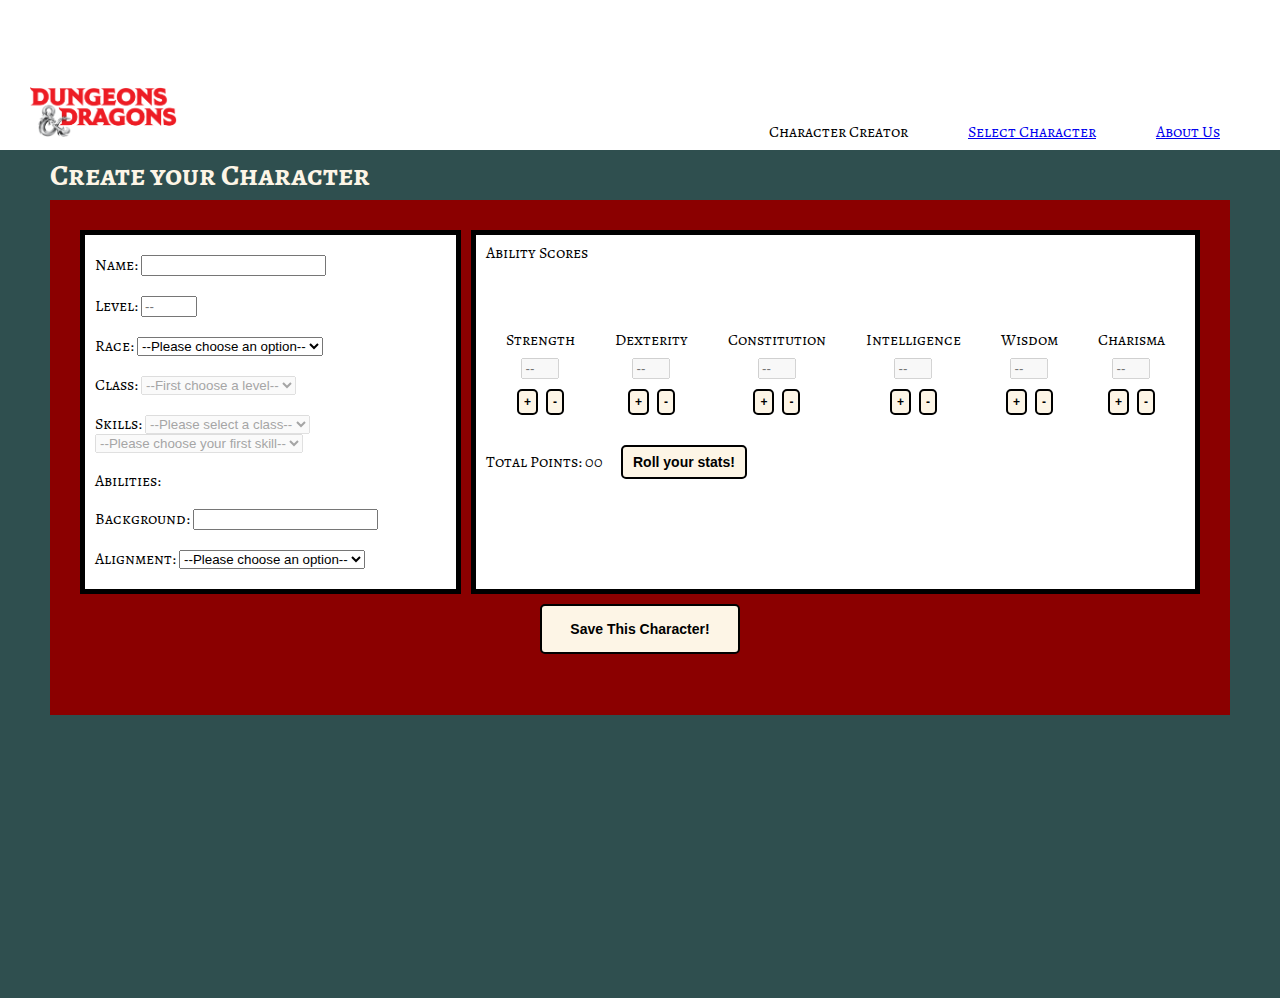
<file: index.html>
<!DOCTYPE html>
<html lang="en">
<head>
  <meta charset="UTF-8">
  <meta name="viewport" content="width=device-width, initial-scale=1.0">
  <meta http-equiv="X-UA-Compatible" content="ie=edge">
  <link rel = "stylesheet" type="text/css" href="./css/reset.css">
  <link rel = "stylesheet" type="text/css" href="./css/characterCreate.css">
  <link rel= "stylesheet" type = "text/css" href="./css/tooltip.css">
  <link href="https://fonts.googleapis.com/css?family=Alegreya+SC&display=swap" rel="stylesheet">
  <title>D&D Character Creator and Tracker</title>
</head>
<body>
  <header>
    <a href="" id="logo"><img src="../imgs/DnD_Logo.png" alt="DnD_Logo" height="50" ></a>
    <nav id="navBar">
      <ul class="navLinks">
        <li class="navItems"><a id="currentPage">Character Creator</a></li>
        <li class="navItems"><a href="./pages/selectCharacter.html">Select Character</a></li>
        <li class="navItems"><a href="./pages/aboutUs.html">About Us</a></li>
      </ul>
    </nav>
  </header>
  <main>
    <h1>Create your Character</h1>
    <!-- <div id="form"> -->
    <form name="characterCreatorForm">
      <div id=mainLeft>
        <div class="selectorDiv" id="nameDiv">
          <label for="fullName" id="fullNameLabel"> Name: </label>
          <input type="text" name="fullName" id="fullName">
        </div>
        <div class="selectorDiv" id="levelDiv">
          <label for="levelInput" id="levelLabel">Level:</label>
          <input type="number" name="levelInput" id="levelInput" min="1" max="20" placeholder="--">
        </div>      
        <div class="selectorDiv" id="raceDiv">
          <label for="raceSelect" id="raceLabel">Race: </label>
          <select name="raceSelect" id="raceSelect">
            <option value="">--Please choose an option--</option>
          </select>
          <p id="tooltipTextInvis"></p>
        </div>
  
        <div class="selectorDiv" id="classDiv">
          <label for="classSelect" id="classLabel">Class: </label>
          <select name="class" id="classSelect" disabled="true">
            <option value="">--First choose a level--</option>
          </select>
        </div>
    
        <div class="selectorDiv" id="skillsDiv">
          <label for="skillSelectFirst" id="skillLabel">Skills:</label>
          <select name="skillSelectFirst" id="skillSelectFirst" disabled="true">
            <option value="">--Please select a class--</option>
          </select>

          <!-- <label for="skillSelectSecond"></label> -->
          <select name="skillSelectSecond" id="skillSelectSecond" disabled="true">
            <option value="">--Please choose your first skill--</option>
            <option value="input skill">input skill</option>
          </select>
        </div>

        <div class="selectorDiv" id="abilityDiv">
          <label for="abilitySelect" id="abilityLabel">Abilities:</label>
          <div id="testID"></div>
          </div>
        <div class="selectorDiv" id="alignmentDiv">
          <label for="alignmentSelect" id="alignmentLabel">Alignment:</label>
          <select name="alignment" id="alignmentSelect">
            <option value="">--Please choose an option--</option>
          </select>
        </div>
        <div class="selectorDiv" id="backgroundDiv">
          <label for="background">Background: </label>
          <input type="text" name="background" id="background">
        </div>
      </div>
      <div id="mainRight">
        <h2 id="abilityScoreHeading">Ability Scores</h2>
        <fieldset form="characterCreatorForm" name="Ability Scores" id="abilityScoreField">
          <!-- <caption>Ability Scores</caption> -->
          <div id="abilityScoreDiv">
            <section id="strength">
              <label for="strengthNumber">Strength</label> 
              <input class="abilityInputs" type="number" name="strengthNumber" id="strengthNumber" min="1" max="10" disabled="true" placeholder="--";>
              <div class="abilityButtons" id="strASButtton">
                <button type="button" class="abilityScorePlus">+</button>
                <button type="button" class="abilityScoreMinus">-</button>
              </div>
            </section>
              
            <section id="dexterity">
              <label for="dexterityNumber">Dexterity</label>
              <input class="abilityInputs" type="number" name="dexterityNumber" id="dexterityNumber" min="1" max="10" disabled="true" placeholder="--"> 
              <div class="abilityButtons">
                <button type="button" class="abilityScorePlus">+</button>
                <button type="button" class="abilityScoreMinus">-</button>
              </div>
            </section>
    
            <section id="constitution">
              <label for="constitutionNumber">Constitution</label> 
              <input class="abilityInputs" type="number" name="constitutionNumber" id="constitutionNumber" min="1" max="10" disabled="true" placeholder="--">
              <div class="abilityButtons">
                <button type="button" class="abilityScorePlus">+</button>
                <button type="button" class="abilityScoreMinus">-</button>
              </div>
            </section>
    
            <section id="intelligence">
              <label for="intelligenceNumber">Intelligence</label>
              <input class="abilityInputs" type="number" name="intelligenceNumber" id="intelligenceNumber" min="1" max="10" disabled="true" placeholder="--">
              <div class="abilityButtons">
                <button type="button" class="abilityScorePlus">+</button>
                <button type="button" class="abilityScoreMinus">-</button>
              </div>
            </section>
  
            <section id="wisdom">
              <label for="wisdomNumber">Wisdom</label> 
              <input class="abilityInputs" type="number" name="wisdomNumber" id="wisdomNumber" min="1" max="10" disabled="true" placeholder="--">
              <div class="abilityButtons">
                <button type="button" class="abilityScorePlus">+</button>
                <button type="button" class="abilityScoreMinus">-</button>
              </div>
            </section>
    
            <section id="charisma">
              <label for="charismaNumber">Charisma</label> 
              <input class="abilityInputs" type="number" name= "charismaNumber" id="charismaNumber" min="1" max="10" disabled="true" placeholder="--">
              <div class="abilityButtons">
                <button type="button" class="abilityScorePlus">+</button>
                <button type="button" class="abilityScoreMinus">-</button>
              </div>
            </section>
          </div>
          <output for="abilityScoreDiv" id="abilityScoreOutput">Total Points: 00</output>
          <button type="button" id="statButton">Roll your stats!</button>
        </fieldset> 
      </div>
      <input type="submit" value="Save This Character!" id="submitButton">
    </form>
  </main>
</body>
<script src="./js/race.js"></script>
<script src="./js/charCreate.js"></script>
</html>
</file>
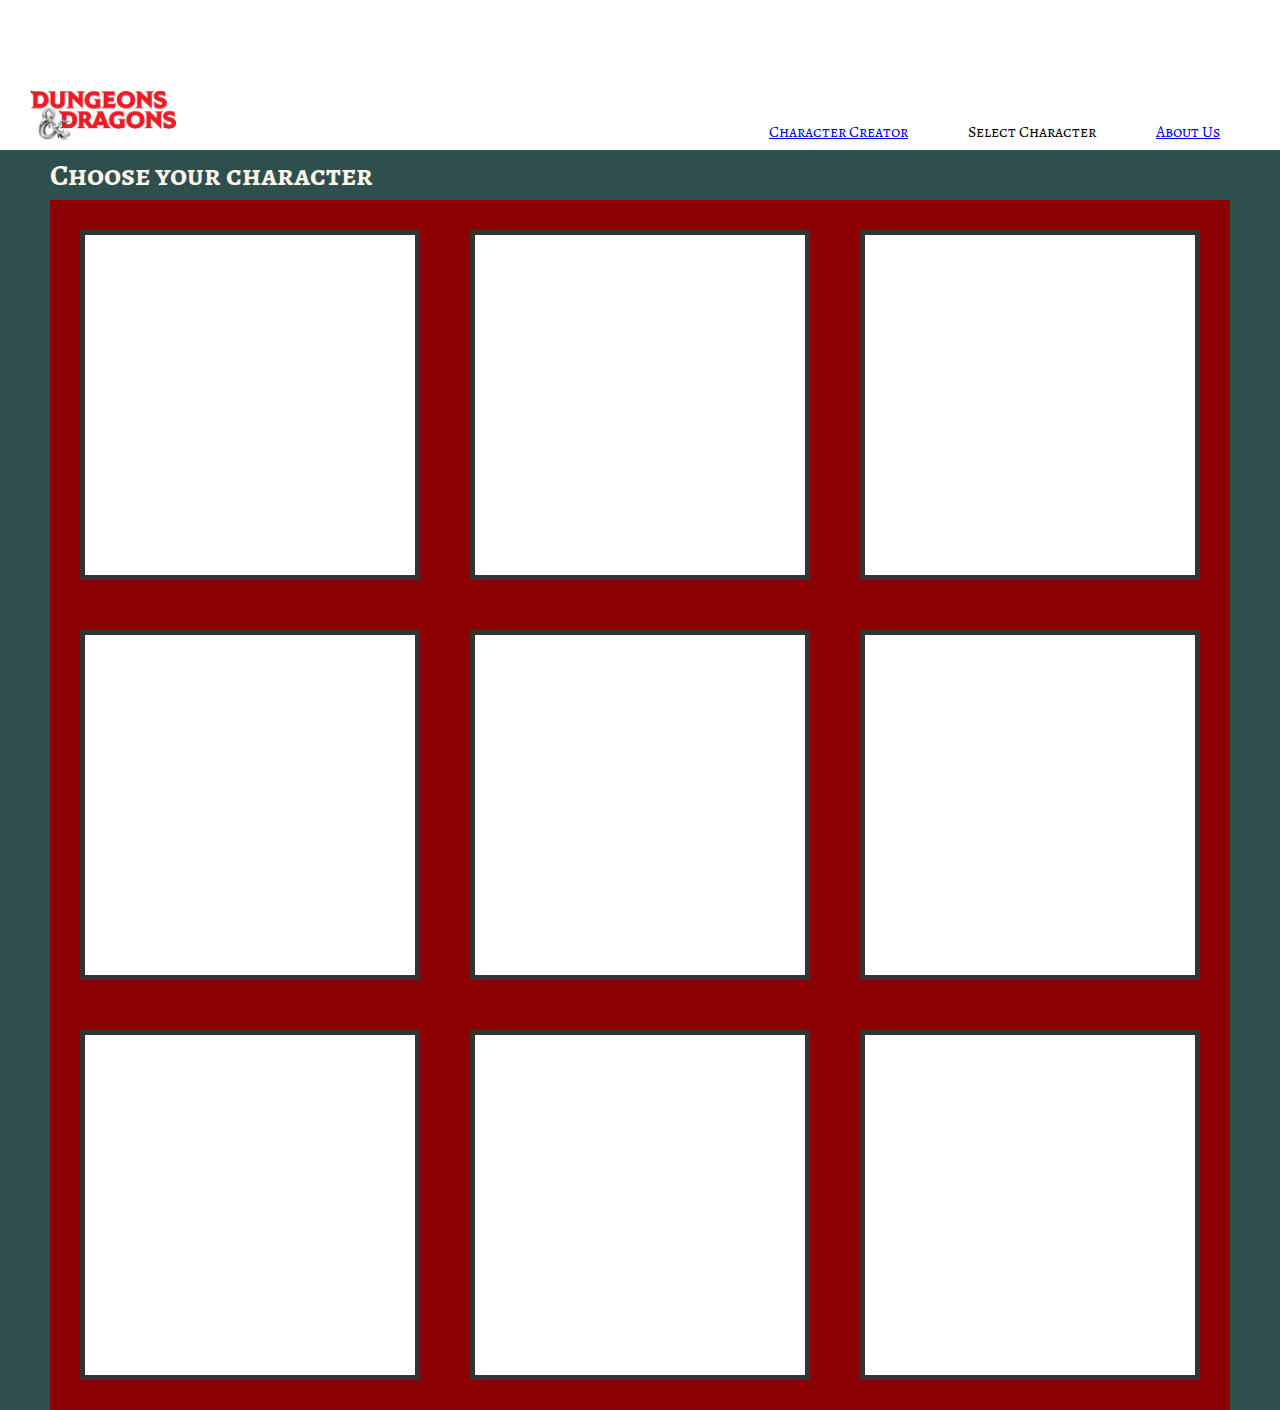
<file: pages/selectCharacter.html>
<html lang="en">
<head>
  <meta charset="UTF-8">
  <meta name="viewport" content="width=device-width, initial-scale=1.0">
  <meta http-equiv="X-UA-Compatible" content="ie=edge">
  <link rel = "stylesheet" type="text/css" href="../css/reset.css">
  <link rel = "stylesheet" type="text/css" href="../css/selectCharacter.css">
  <link href="https://fonts.googleapis.com/css?family=Alegreya+SC&display=swap" rel="stylesheet">
  <title>Select your Character</title>

</head>
<body>
  <header>
      <a href="" id="logo"><img src="../imgs/DnD_Logo.png" alt="DnD_Logo" height="50" ></a>
      <nav id="navBar">
        <ul class="navLinks">
          <li class="navItems"><a href="../index.html">Character Creator</a></li>
          <li class="navItems"><a id="currentPage">Select Character</a></li>
          <li class="navItems"><a href="../pages/aboutUs.html">About Us</a></li>
        </ul>
      </nav>
    </header>
  <main>
    <h1>Choose your character</h1>
    <div class="grid-container">
      <div class="grid-item" id='grid0'></div>
      <div class="grid-item" id='grid1'></div>
      <div class="grid-item" id='grid2'></div>  
      <div class="grid-item" id='grid3'></div>
      <div class="grid-item" id='grid4'></div>
      <div class="grid-item" id='grid5'></div>  
      <div class="grid-item" id='grid6'></div>
      <div class="grid-item" id='grid7'></div>
      <div class="grid-item" id='grid8'></div>  
    </div>
  </main>
</body>
<script src="../js/charSelect.js"></script>
</html>
</file>
<file: css/characterCreate.css>
body {
  font-family: 'Alegreya SC', serif;
  background-color: darkslategray;
}
#submitButton {
  background:    #fdf5e6;
  border:        2px solid #000000;
  border-radius: 5px;
  padding:       8px 20px;
  color:         #000000;
  display:       inline-block;
  font:          normal bold 14px/1 "Alegreya", sans-serif;
  text-align:    center;
}
#statButton {
  background:    #fdf5e6;
  border:        2px solid #000000;
  border-radius: 5px;
  padding:       8px 10px;
  color:         #000000;
  display:       inline-block;
  font:          normal bold 14px/1 "Alegreya", sans-serif;
  text-align:    center;
  margin-left: 15px;
}
.abilityScorePlus {
  background:    #fdf5e6;
  border:        2px solid #000000;
  border-radius: 5px;
  padding:       5px 5px;
  color:         #000000;
  display:       inline-block;
  font:          normal bold 12px/1 "Alegreya", sans-serif;
  text-align:    center;
}
.abilityScoreMinus {
  background:    #fdf5e6;
  border:        2px solid #000000;
  border-radius: 5px;
  padding:       5px 5px;
  color:         #000000;
  display:       inline-block;
  font:          normal bold 12px/1 "Alegreya", sans-serif;
  text-align:    center;
}
header {
  height: 150px;
  grid-area: header;
  background-color: white;
}
main {
  grid-area: main;
  background-color: darkslategray;
}
footer {
  grid-area: footer;
}
#logo {
  grid-area: logo;
  margin-left: 30px;
  margin-bottom: 10px;
}
#navBar {
  grid-area: navBar;
  display: flex;
  align-items: flex-end;
  justify-content: flex-end;
  margin: 0px 30px 10px 30px;
}
li {
  margin-left: 30px;
  margin-right: 30px;
}
#navBar ul {
  display: flex;
  flex-direction: row;
  align-items: center;
  justify-content: space-between;
}
form {
  background-color: darkred;
  grid-area: form;
}
#mainLeft {
  grid-area: mainLeft;
  background-color: white;
}
#mainRight {
  grid-area: mainRight;
  background-color: white;
}
h1 {
  color: oldlace;
  font-size: 30px;
  font-weight: 700;
  margin: 10px 50px 10px 50px;
}
#fullNameLabel {
  grid-area: nameLabel;
}
#fullName {
  grid-area: fullName;
}
#levelLabel {
  grid-area: levelLabel;
}
#levelInput {
  grid-area: level;
}
#raceLabel {
  grid-area: raceLabel;
}
#raceSelect {
  grid-area: race;
}
#classLabel {
  grid-area: classLabel;
}
#classSelect {
  grid-area: classSelect;
}
#skillLabel {
  grid-area: skillLabel;
}
#skillSelectFirst {
  grid-area: skillSelectFirst;
}
#skillSelectSecond {
  grid-area: skillSelectSecond;
}
#nameDiv {
  grid-area: nameDiv;
}
#levelDiv {
  grid-area: levelDiv;
}
#raceDiv {
  grid-area: raceDiv;
}
#classDiv {
  grid-area: classDiv;
}
#skillsDiv {
  grid-area: skillsDiv;
}
#abilityDiv {
  grid-area: abilityDiv;
}
#alignmentDiv {
  grid-area: alignmentDiv;
}
#backgroundDiv {
  grid-area: backgroundDiv;
}
#abilityScoreHeading {
  grid-area: abilityHeading;
}
fieldset {
  grid-area: asField;
}
#statButton {
  grid-area: statButton;
}
#abilityScoreOutput {
  grid-area: asPoints;
}
#submitButton {
  grid-area: charSubmit;
  width: 200px;
  height: 50px;
  align-self: flex-start;
  justify-self: center;
  margin-top: 10px;
}
#strength {
  grid-area: strAS;
}
#dexterity {
  grid-area: dexAS;
}
#constitution {
  grid-area: conAS;
}
#intelligence {
  grid-area: intAS;
}
#wisdom {
  grid-area: widAS;
}
#charisma {
  grid-area: chaAS;
}
#strASLabel {
  grid-area: strASLabel;
}
#abilityScoreDiv {
  grid-area: abilityScoreDiv;
}
#strASButton {
  grid-area: strASButton;
}
#dexASLabel {
  grid-area: dexASLabel;
}
#dexASButton {
  grid-area: dexASButton;
}
#strengthNumber {
  grid-area: strengthNumber;
  width: 30px;
}
#dexterityNumber {
  grid-area: dexterityNumber;
  width: 30px;
}
#constitutionNumber {
  width: 30px;
}
#intelligenceNumber {
  width: 30px;
}
#wisdomNumber {
  width: 30px;
}
#charismaNumber {
  width: 30px;
}
body {
  display: grid;
  grid-template-columns: 1fr 1fr 1fr;
  grid-template-rows: .25fr 2fr 1fr;
  grid-template-areas:
    "header header header"
    "main main main"
    "footer footer footer";
}
header {
  display: grid;
  grid-template-columns: 1fr 1fr 1fr;
  grid-template-rows: 1fr .25fr;
  grid-template-areas:
    ". . ."
    "logo navBar navBar";
}
form {
  display: grid;
  grid-template-columns: 1fr 1fr;
  grid-template-rows: 1fr .25fr;
  grid-template-areas: 
    "mainLeft mainRight"
    "charSubmit charSubmit";
  margin-left: 50px;
  margin-right: 50px;
  padding: 30px;
}
#mainLeft {
  display: grid;
  grid-template-columns: 1fr 1fr 1fr;
  grid-template-rows: auto;
  grid-template-areas:
    "nameDiv nameDiv nameDiv"
    "levelDiv levelDiv levelDiv"
    "raceDiv raceDiv raceDiv"
    "classDiv classDiv classDiv"
    "skillsDiv skillsDiv skillsDiv"
    "abilityDiv abilityDiv abilityDiv"
    "backgroundDiv backgroundDiv backgroundDiv"
    "alignmentDiv alignmentDiv alignmentDiv";
  border: 5px solid black;
  padding: 10px;
  margin-right: 5px;

}
#mainRight {
  display: grid;
  grid-template-columns: 1fr;
  grid-template-rows: .25fr 1fr;
  grid-template-areas: 
    "abilityHeading"
    "asField";
  border: 5px solid black;
  padding: 10px;
  margin-left: 5px;
}
#abilityScoreDiv {
  display: flex;
  flex-direction: row;
}
#strength {
  display: flex;
  flex-direction: column;
  align-items: center;
  margin: 20px;
}
#dexterity {
  display: flex;
  flex-direction: column;
  align-items: center;
  margin: 20px;
}
#constitution {
  display: flex;
  flex-direction: column;
  align-items: center;
  margin: 20px;
}
#intelligence {
  display: flex;
  flex-direction: column;
  align-items: center;
  margin: 20px;
}
#wisdom {
  display: flex;
  flex-direction: column;
  align-items: center;
  margin: 20px;
}
#charisma {
  display: flex;
  flex-direction: column;
  align-items: center;
  margin: 20px;
}
.abilityInputs {
  margin-top: 10px;
}
.abilityButtons button {
  margin: 10px 2.5px 10px 2.5px;
}
.selectorDiv {
  margin-top: 10px;
  margin-bottom: 10px;
}
.abilitySelect {
  margin-right: 2px;
}
</file>
<file: css/tooltip.css>
#tooltipContainer {
  position: relative;
  border-bottom: 2px dashed black;
  width: 200px;
}
#tooltipTextInvis {
  position: absolute;
  right: 600px;
  bottom: 618px;
  visibility: hidden;
}
#tooltipTextVis {
  position: absolute;
  right: 600px;
  bottom: 666px;
  visibility: visible;
}
</file>
<file: css/selectCharacter.css>
body {
  font-family: 'Alegreya SC', serif;
  background-color: darkslategray;
}
.selectButton {
  background:    #fdf5e6;
  border:        2px solid #000000;
  border-radius: 5px;
  padding:       8px 20px;
  color:         #000000;
  display:       inline-block;
  font:          normal bold 14px/1 "Alegreya", sans-serif;
  text-align:    center;
  margin-right: 5px;
  margin-top: 10px;
}
.deleteButton {
  background:    #fdf5e6;
  border:        2px solid #000000;
  border-radius: 5px;
  padding:       8px 20px;
  color:         #000000;
  display:       inline-block;
  font:          normal bold 14px/1 "Alegreya", sans-serif;
  text-align:    center;
  margin-left: 5px;
  margin-top: 10px;
}
header {
  height: 150px;
  grid-area: header;
  background-color: white;
}
main {
  grid-area: main;
  background-color: darkslategray;
}
footer {
  grid-area: footer;
}
#logo {
  grid-area: logo;
  margin-left: 30px;
  margin-bottom: 10px;
}
#navBar {
  grid-area: navBar;
  display: flex;
  align-items: flex-end;
  justify-content: flex-end;
  margin: 0px 30px 10px 30px;
}
li {
  margin-left: 30px;
  margin-right: 30px;
}
#navBar ul {
  display: flex;
  flex-direction: row;
  align-items: center;
  justify-content: space-between;
}
body {
  display: grid;
  grid-template-columns: 1fr 1fr 1fr;
  grid-template-rows: .25fr 2fr 1fr;
  grid-template-areas:
    "header header header"
    "main main main"
    "footer footer footer";
}
header {
  display: grid;
  grid-template-columns: 1fr 1fr 1fr;
  grid-template-rows: 1fr .25fr;
  grid-template-areas:
    ". . ."
    "logo navBar navBar";
}
h1{
  color: oldlace;
  font-size: 30px;
  font-weight: 700;
  margin: 10px 50px 10px 50px;
}
.grid-container {
display: grid;
grid-gap: 50px 50px;
grid-template-columns: repeat(3, 1fr);
background-color:darkred;
padding: 30px;
margin-left: 50px;
margin-right: 50px;
}
.grid-item {
background-color: white;
border: 5px solid rgba(0, 0, 0, 0.8);
font-size: 30px;
text-align: center;
height: 340px;
}
img{
  max-height: 200px;
  width: auto;
}
</file>
